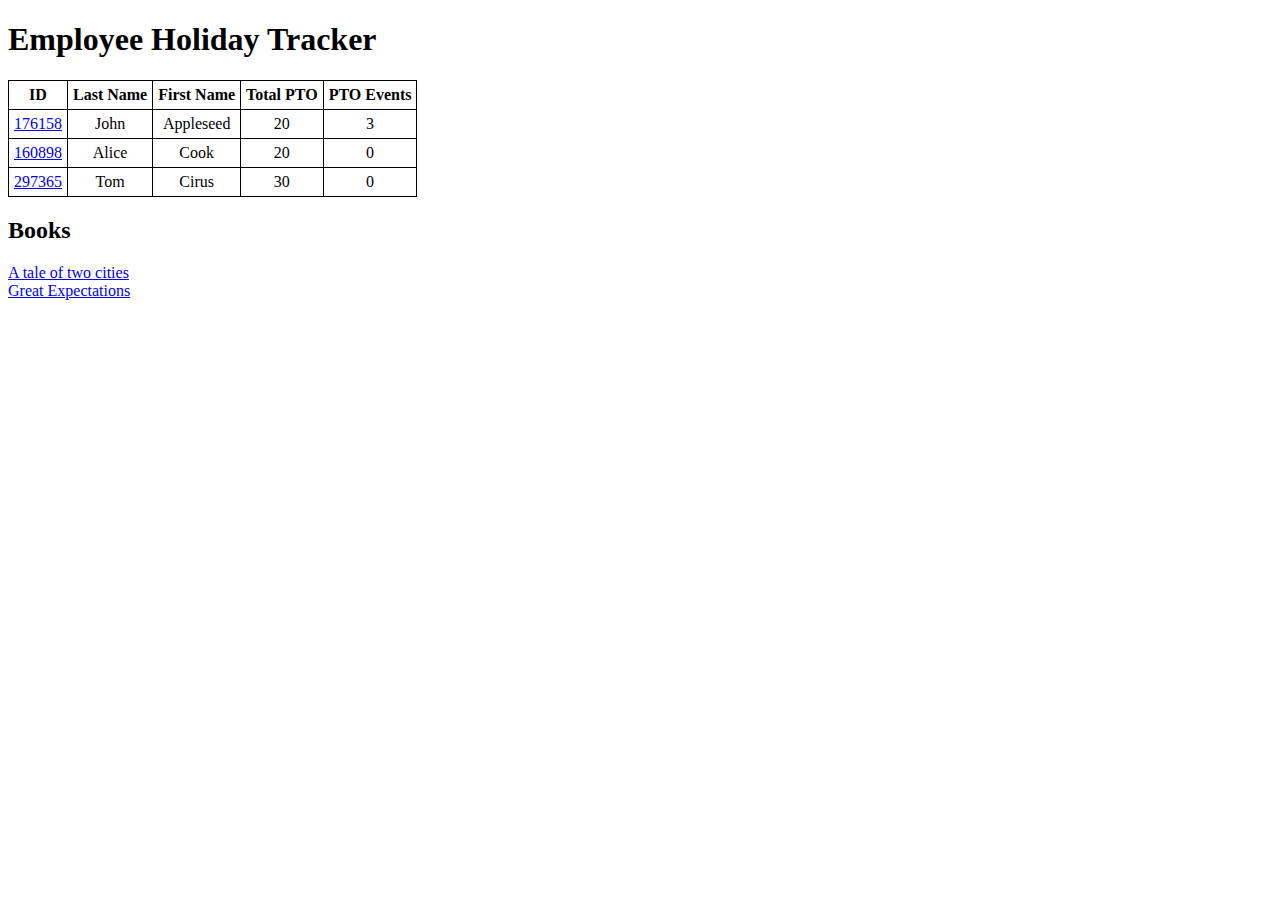
<file: public/index.html>
<!DOCTYPE html>
<html lang="en">
<head>
  <meta charset="UTF-8">
  <meta http-equiv="X-UA-Compatible" content="IE=edge">
  <meta name="viewport" content="width=device-width, initial-scale=1.0">
  <title>Employee Vacation Tracker</title>
  <link rel="stylesheet" href="/public/app.css">
</head>
<body>
  <h1>Employee Holiday Tracker</h1>
  <table>
      <tr>
        <th>ID</th>
        <th>Last Name</th>
        <th>First Name</th>
        <th>Total PTO</th>
        <th>PTO Events</th>
      </tr>
    <tr>
      <td><a href="./employee">176158</a></td>
      <td>John</td>
      <td>Appleseed</td>
      <td>20</td>
      <td>3</td>
    </tr>
    <tr>
      <td><a href="./employee">160898</a></td>
      <td>Alice</td>
      <td>Cook</td>
      <td>20</td>
      <td>0</td>
    </tr>
    <tr>
      <td><a href="./employee">297365</a></td>
      <td>Tom</td>
      <td>Cirus</td>
      <td>30</td>
      <td>0</td>
    </tr>
  </table>
  <h2>Books</h2>
  <a href="/tale_of_two_cities">A tale of two cities</a> <br>
  <a href="/grate_expectations">Great Expectations</a> <br>
</body>
</html>
</file>
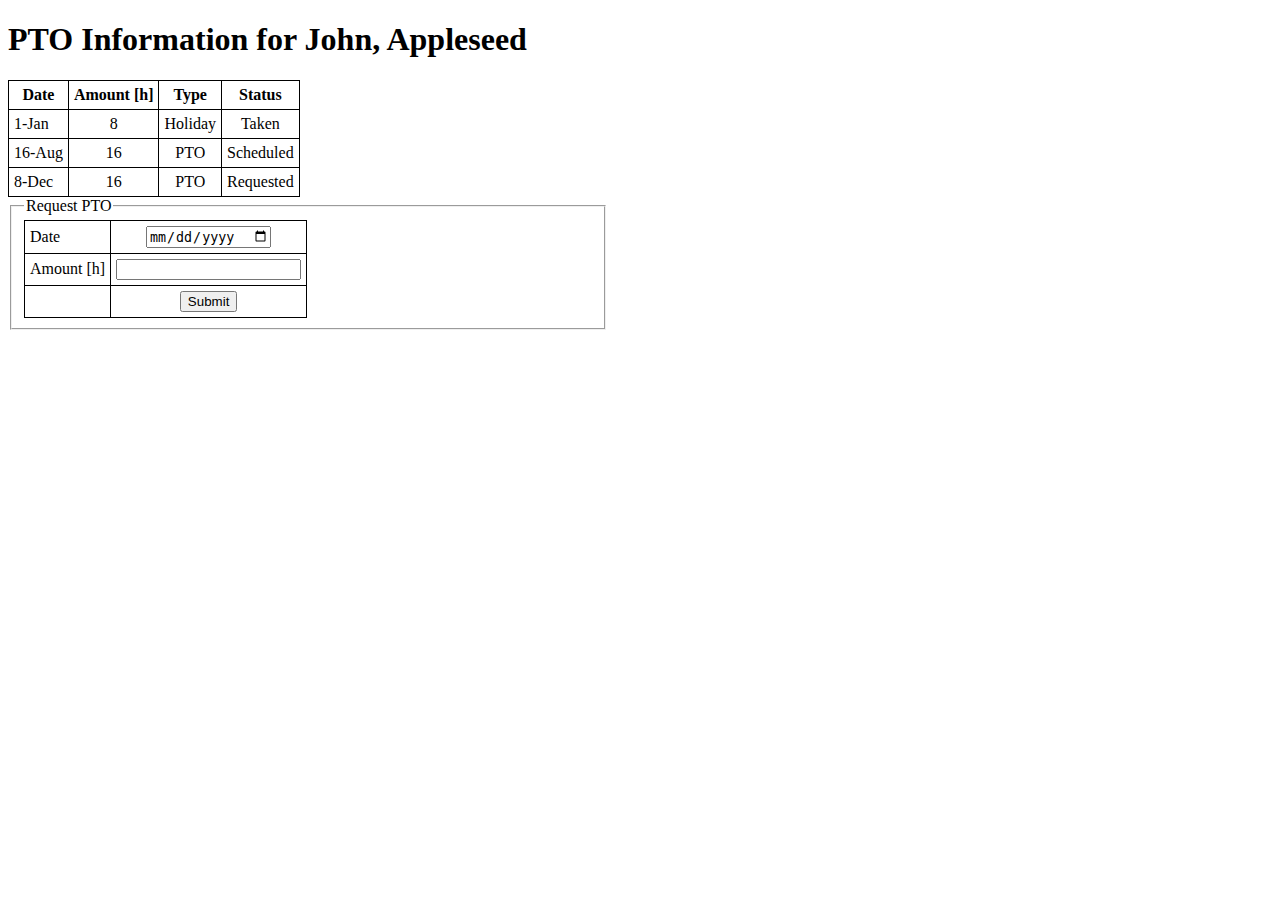
<file: public/employee.html>
<!DOCTYPE html>
<html lang="en">
<head>
  <meta charset="UTF-8">
  <meta http-equiv="X-UA-Compatible" content="IE=edge">
  <meta name="viewport" content="width=device-width, initial-scale=1.0">
  <title>PTO Events - Jane, Allion</title>
  <link rel="stylesheet" href="/public/app.css">
</head>
<body>
  <h1>PTO Information for John, Appleseed</h1>
  <table>
    <tr>
      <th>Date</th>
      <th>Amount [h]</th>
      <th>Type</th>
      <th>Status</th>
    </tr>
    <tr>
      <td>1-Jan</td>
      <td>8</td>
      <td>Holiday</td>
      <td>Taken</td>
    </tr>
    <tr>
      <td>16-Aug</td>
      <td>16</td>
      <td>PTO</td>
      <td>Scheduled</td>
    </tr>
    <tr>
      <td>8-Dec</td>
      <td>16</td>
      <td>PTO</td>
      <td>Requested</td>
    </tr>
  </table>

  <fieldset>
    <legend>Request PTO</legend>
    <form action="/employee" method="post">
      <table>
        <tr>
          <td>Date</td>
          <td><input type="date" name="date" id="date"></td>
        </tr>
        <tr>
          <td>Amount [h]</td>
          <td><input type="number" name="amount" id="amount" min="0" step="0.5"></td>
        </tr>
        <tr>
          <td>&nbsp;</td>
          <td>
            <button type="submit">Submit</button>
          </td>
        </tr>
      </table>
    </form>
  </fieldset>
</body>
</html>
</file>
<file: public/app.css>
body {
  width: 600px;
}
table {
  border-collapse: collapse;
}

tr > :is(th, td) {
  border: 1px solid black;
  padding: 5px;
}

tr > :is(th, td):not(:first-child) {
  text-align: center;
}
</file>
